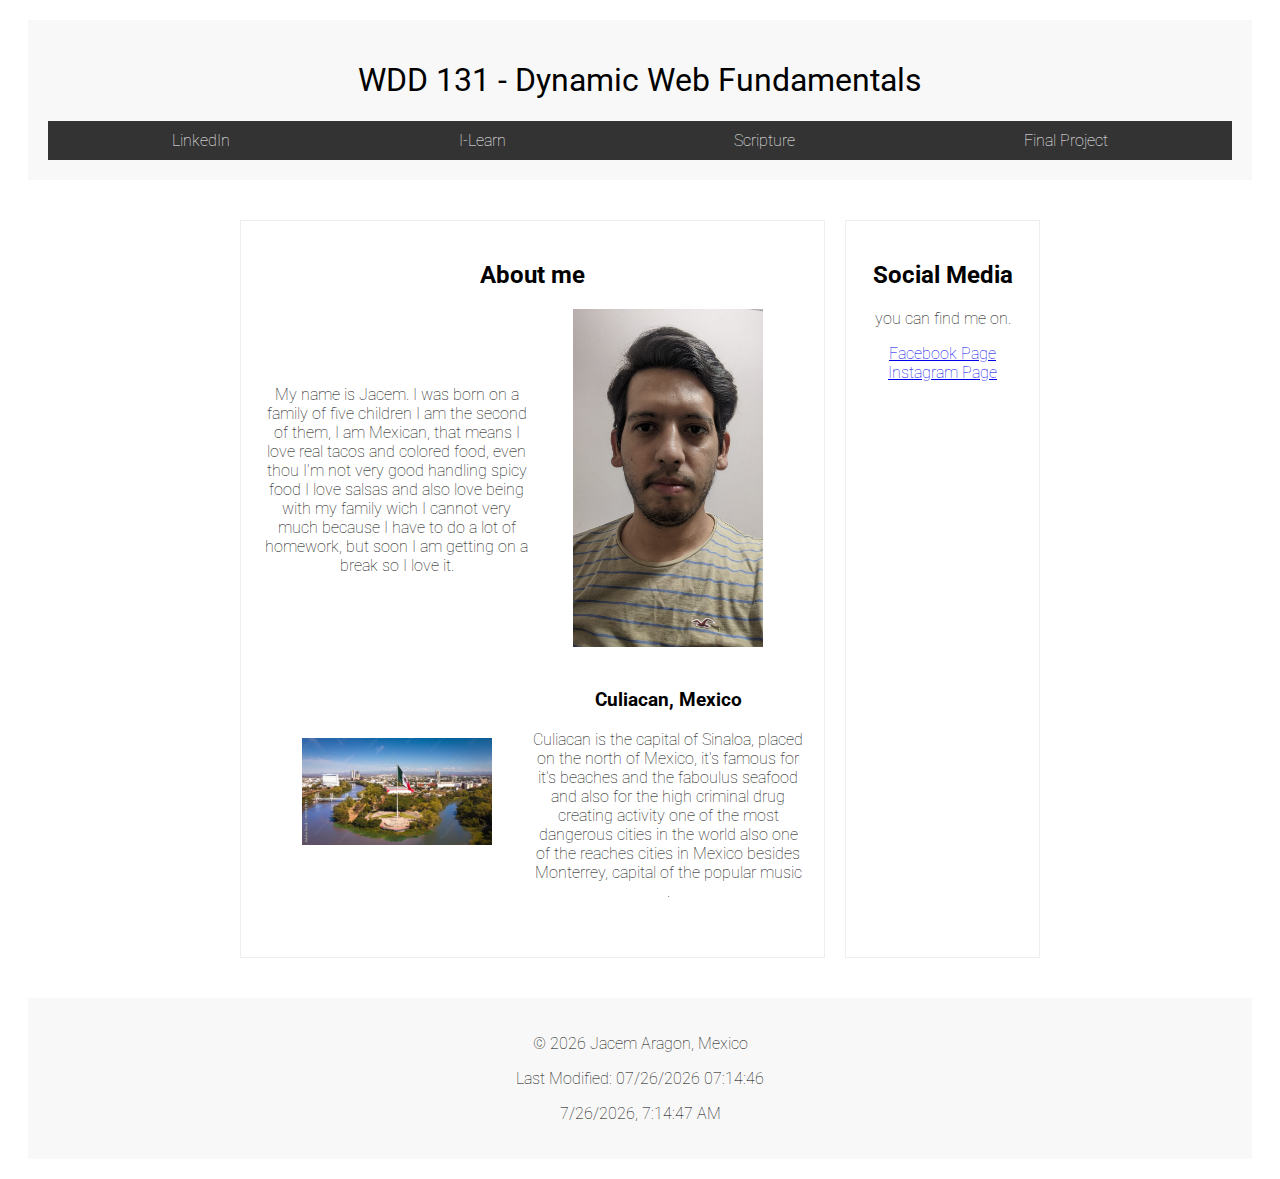
<file: index.html>
<!DOCTYPE html>
<html lang="en">
<head>
    <meta charset="UTF-8">
    <meta name="viewport" content="width=device-width, initial-scale=1.0">
    <title>WDD 131 - Dynamic Web Fundamentals - Jacem Aragon</title>
    <meta name="description" content="WDD 131 - Dynamic Web Fundamentals - Jacem Aragon - Keyword summary of page content">
    <meta name="author" content="Jacem Aragon">
    <link rel="stylesheet" href="styles/base.css">
    <link rel="preconnect" href="https://fonts.googleapis.com">
    <link rel="preconnect" href="https://fonts.gstatic.com" crossorigin>
    <link href="https://fonts.googleapis.com/css2?family=Roboto:ital,wght@0,100;0,300;0,400;0,500;0,700;0,900;1,100;1,300;1,400;1,500;1,700;1,900&display=swap" rel="stylesheet">
</head>
<body>
    <header>
        <h1>WDD 131 - Dynamic Web Fundamentals</h1>
        <nav>
            <a href="https://www.linkedin.com/in/jacemaragon/">LinkedIn</a>
            <a href="https://byui.instructure.com/">I-Learn</a>
            <a href="https://www.churchofjesuschrist.org/study/scriptures">Scripture</a>
            <a href="#">Final Project</a>
        </nav>
    </header>
    <main>
        <section class="card">
            <h2>About me </h2>
            <div class="flex-container">
                <div class="left-content">
                    <p>My name is Jacem. I was born on a family of five children I am the second of them, I am Mexican, that means I love real tacos and colored food, even thou I'm not very good handling spicy food I love salsas and also love being with my family wich I cannot very much because I have to do a lot of homework, but soon I am getting on a break so I love it.</p>
                </div>
                <div class="right-content">
                    <img src="images/Profile.jpg" alt="Profile Picture">
                </div>
            </div>
            <div class="flex-container">
                <div class="left-content">
                    <img src="images/culiacan.jpg" alt="Culiacan City View">
                </div>
                <div class="right-content">
                    <h3>Culiacan, Mexico</h3>
                    <p>Culiacan is the capital of Sinaloa, placed on the north of Mexico, it's famous for it's beaches and the faboulus seafood and also for the high criminal drug creating activity one of the most dangerous cities in the world also one of the reaches cities in Mexico besides Monterrey, capital of the popular music .</p>
                </div>
            </div>
        </section>
        <section class="card">
            <h2>Social Media</h2>
            <p>you can find me on.</p>
            <a href="https://www.facebook.com/jacems/">Facebook Page</a>
            <a href="https://www.instagram.com/jacemaragon/">Instagram Page</a>
        </section>
    </main>
    <footer>
        <p>&copy; <span id="currentyear"></span> Jacem Aragon, <span id="country">Mexico</span></p>
        <p id="lastModified"></p>
        <p id="currentDateTime"></p>
    </footer>
    <script src="scripts/getdates.js" defer></script>
</body>
</html>
</file>
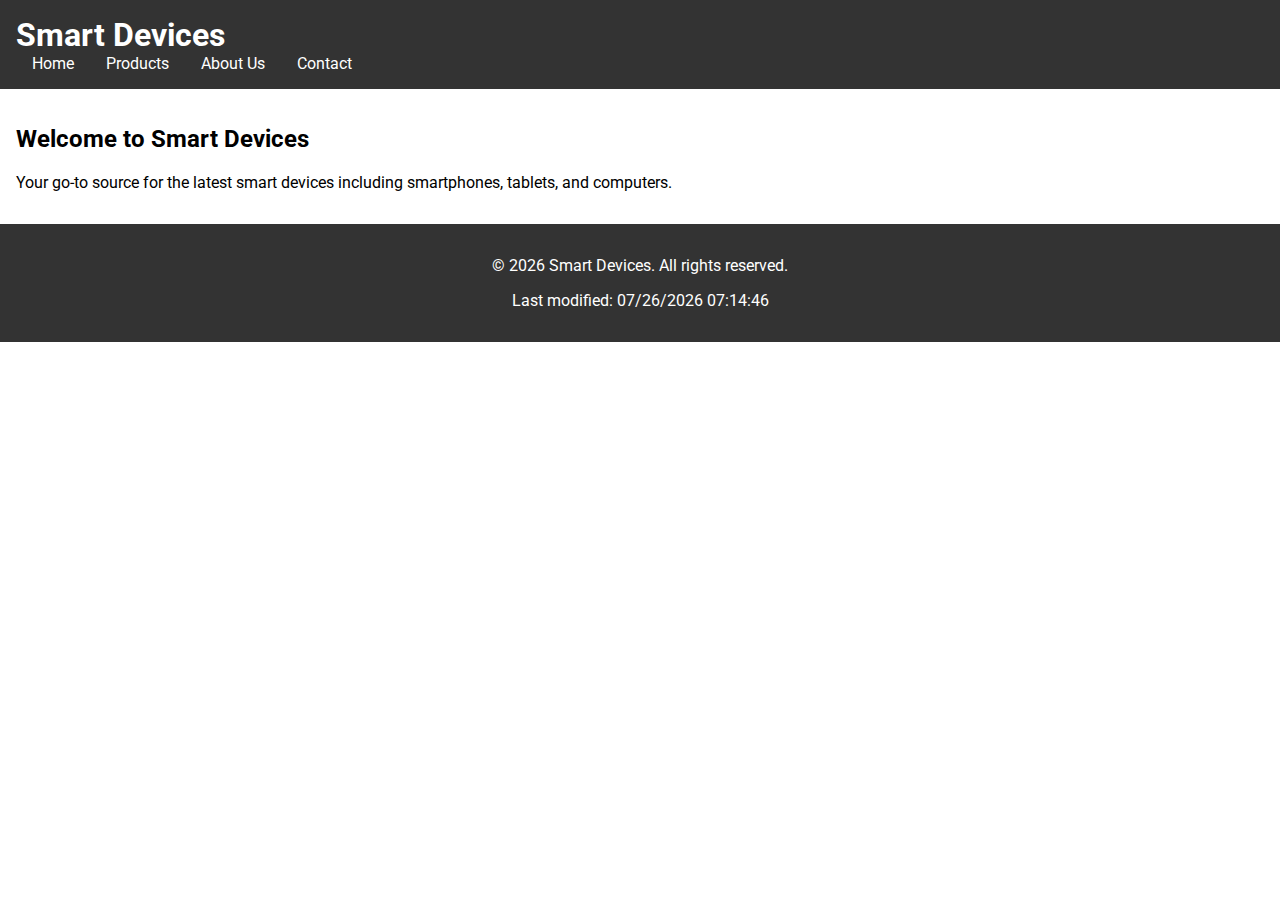
<file: final.html>
<!DOCTYPE html>
<html lang="en">
<head>
    <meta charset="UTF-8">
    <meta name="viewport" content="width=device-width, initial-scale=1.0">
    <title>Smart Devices</title>
    <link rel="stylesheet" href="styles/final.css">
    <link rel="stylesheet" href="styles/final-large.css" media="(min-width: 600px)">
    <script src="scripts/final.js" defer></script>
    <script src="scripts/product-final.js" defer></script>
    <link rel="preconnect" href="https://fonts.googleapis.com">
    <link rel="preconnect" href="https://fonts.gstatic.com" crossorigin>
    <link href="https://fonts.googleapis.com/css2?family=Roboto:wght@100;300;400;500;700&display=swap" rel="stylesheet">
</head>
<body>
    <header>
        <h1>Smart Devices</h1>
        <nav>
            <div class="menu-icon" id="menu-icon">&#9776;</div>
            <ul class="menu" id="menu">
                <li><a href="final.html">Home</a></li>
                <li><a href="product-final.html">Products</a></li>
                <li><a href="final-about us.html">About Us</a></li>
                <li><a href="final-conctact us.html">Contact</a></li>
            </ul>
        </nav>
    </header>
    <main>
        <section>
            <h2>Welcome to Smart Devices</h2>
            <p>Your go-to source for the latest smart devices including smartphones, tablets, and computers.</p>
        </section>
    </main>
    <footer>
        <p>&copy; <span id="year"></span> Smart Devices. All rights reserved.</p>
        <p>Last modified: <span id="lastModified"></span></p>
    </footer>
</body>
</html>
</file>
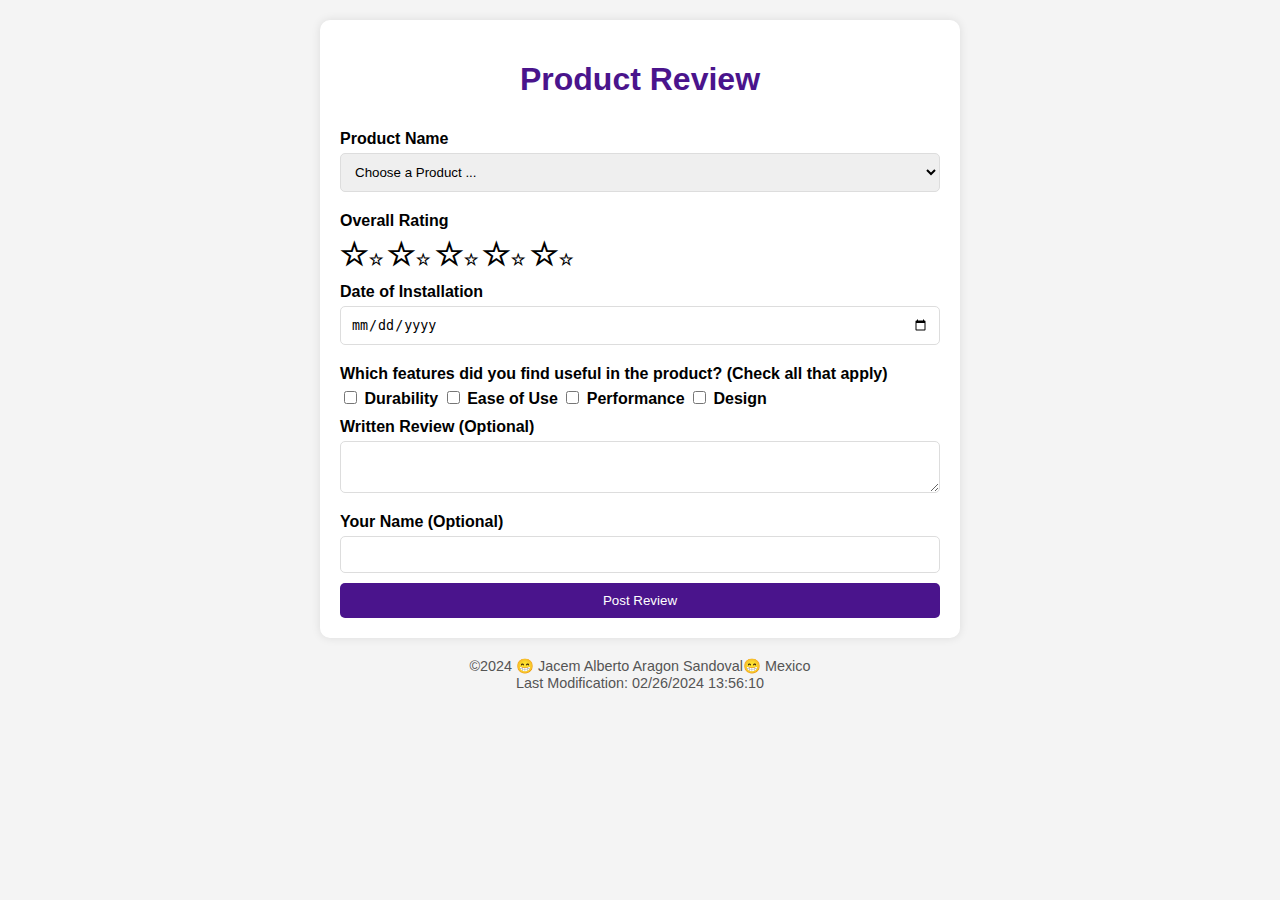
<file: form.html>
<!DOCTYPE html>
<html lang="en">
<head>
    <meta charset="UTF-8">
    <meta name="viewport" content="width=device-width, initial-scale=1.0">
    <title>Product Review Form</title>
    <link rel="stylesheet" href="styles/style-form.css">
</head>
<body>
    <div class="container">
        <h1>Product Review</h1>
        <form action="review.html" method="get">
            <label for="product-name">Product Name</label>
            <select id="product-name" name="product-name" required>
                <option value="" disabled selected>Choose a Product ...</option>
            </select>

            <label for="rating">Overall Rating</label>
            <div id="rating">
                <input type="radio" id="star1" name="rating" value="1" required>
                <label for="star1">&star;</label>
                <input type="radio" id="star2" name="rating" value="2">
                <label for="star2">&star;</label>
                <input type="radio" id="star3" name="rating" value="3">
                <label for="star3">&star;</label>
                <input type="radio" id="star4" name="rating" value="4">
                <label for="star4">&star;</label>
                <input type="radio" id="star5" name="rating" value="5">
                <label for="star5">&star;</label>
            </div>

            <label for="installation-date">Date of Installation</label>
            <input type="date" id="installation-date" name="installation-date" required>

            <label for="features">Which features did you find useful in the product? (Check all that apply)</label>
            <div id="features">
                <input type="checkbox" id="feature1" name="features" value="Durability">
                <label for="feature1">Durability</label>
                <input type="checkbox" id="feature2" name="features" value="Ease of Use">
                <label for="feature2">Ease of Use</label>
                <input type="checkbox" id="feature3" name="features" value="Performance">
                <label for="feature3">Performance</label>
                <input type="checkbox" id="feature4" name="features" value="Design">
                <label for="feature4">Design</label>
            </div>

            <label for="written-review">Written Review (Optional)</label>
            <textarea id="written-review" name="written-review"></textarea>

            <label for="user-name">Your Name (Optional)</label>
            <input type="text" id="user-name" name="user-name">

            <input type="submit" value="Post Review">
        </form>
    </div>

    <footer>
        <p>©2024 😁 Jacem Alberto Aragon Sandoval😁 Mexico<br>
        Last Modification: 02/26/2024 13:56:10</p>
    </footer>

    <script src="scripts/script-form.js"></script>
</body>
</html>
</file>
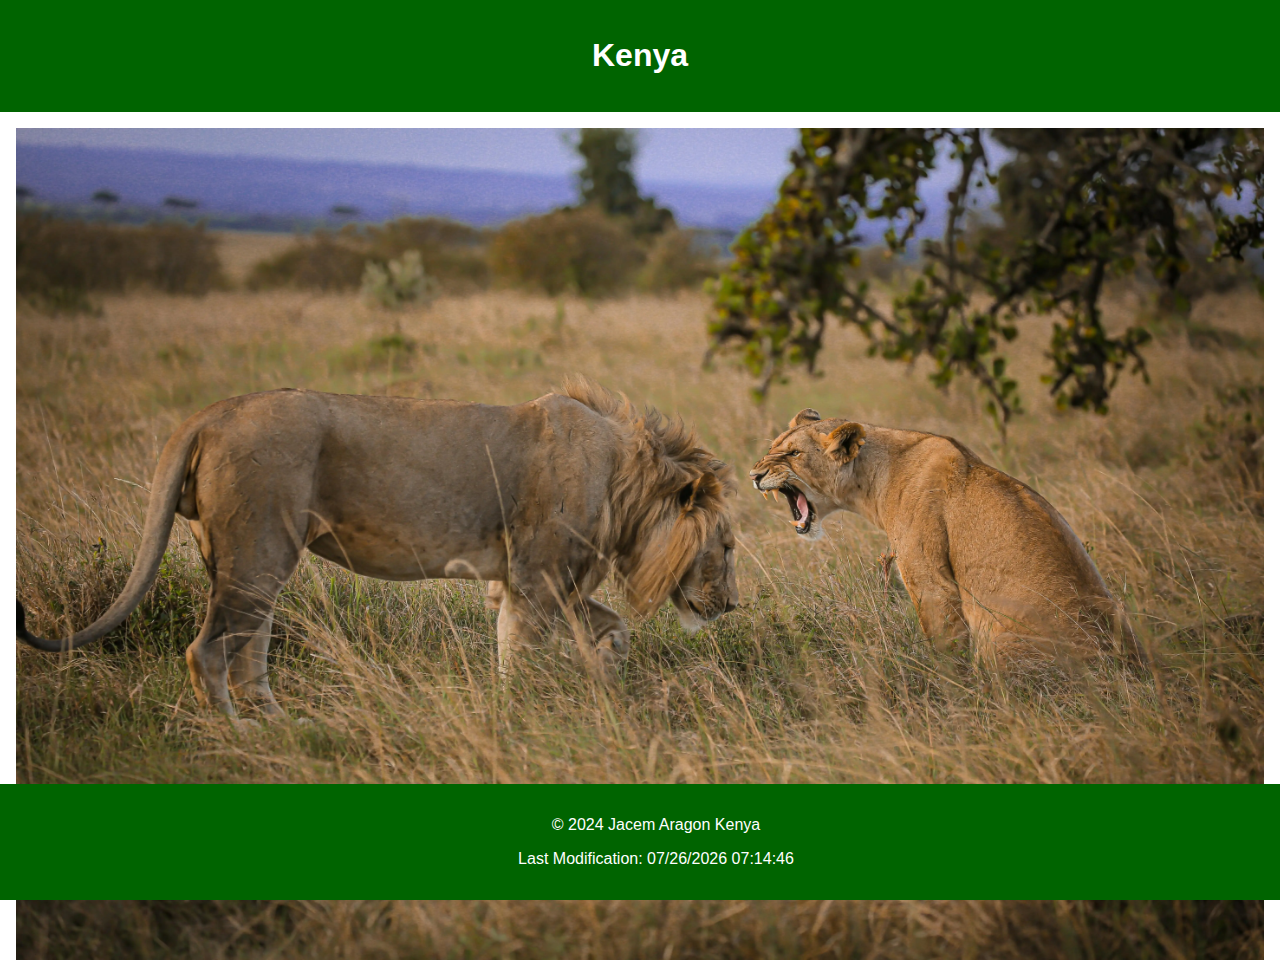
<file: place.html>
<!DOCTYPE html>
<html lang="en">
<head>
    <meta charset="UTF-8">
    <meta name="viewport" content="width=device-width, initial-scale=1.0">
    <title>Place - Kenya</title>
    <link rel="stylesheet" href="styles/styles.css">
    <script src="scripts/scrtipt.js" defer></script>
</head>
<body>
    <header>
        <h1>Kenya</h1>
    </header>
    <main>
        <img src="images/hero.webp" alt="Hero Image" id="hero">
        <section id="data">
            <h2>Data</h2>
            <ul>
                <li><strong>Area:</strong> 580,367 sq km</li>
                <li><strong>Population:</strong> 53,771,296</li>
                <li><strong>Capital:</strong> Nairobi</li>
                <li><strong>Languages:</strong> Swahili, English</li>
                <li><strong>Currency:</strong> Kenyan Shilling</li>
                <li><strong>Time Zone:</strong> UTC+3</li>
                <li><strong>Calling Code:</strong> +254</li>
                <li><strong>Internet TLD:</strong> .ke</li>
            </ul>
        </section>
        <section id="weather">
            <h2>Weather</h2>
            <img src="images/weather_icon.svg" alt="Weather Icon" id="weather-icon">
            <p><strong>Temperature:</strong> 20°C</p>
            <p><strong>Conditions:</strong> Partly Cloudy</p>
            <p><strong>Wind:</strong> 10 km/h</p>
            <p><strong>Wind Chill:</strong> <span id="windchill">18.4°C</span></p>
        </section>
    </main>
    <footer>
        <p>&copy; 2024 Jacem Aragon Kenya</p>
        <p>Last Modification: <span id="lastModified"></span></p>
    </footer>
</body>
</html>
</file>
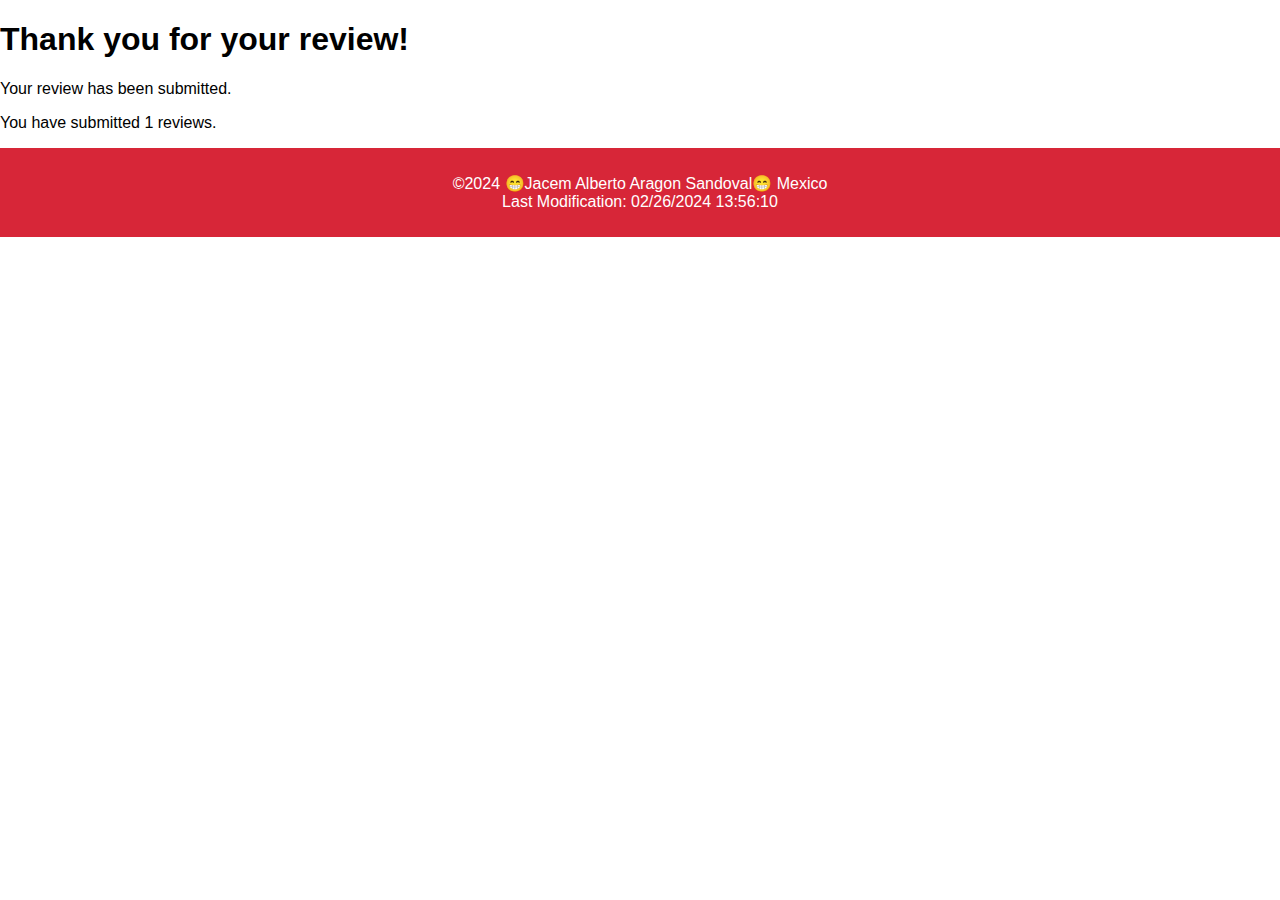
<file: review.html>
<!DOCTYPE html>
<html lang="en">
<head>
    <meta charset="UTF-8">
    <meta name="viewport" content="width=device-width, initial-scale=1.0">
    <title>Review Submitted</title>
    <link rel="stylesheet" href="styles/style.css">
</head>
<body>
    <div class="container">
        <h1>Thank you for your review!</h1>
        <p>Your review has been submitted.</p>
        <p>You have submitted <span id="review-count">0</span> reviews.</p>
    </div>

    <footer>
        <p>©2024 😁Jacem Alberto Aragon Sandoval😁 Mexico<br>
        Last Modification: 02/26/2024 13:56:10</p>
    </footer>

    <script src="scripts/review.js"></script>
</body>
</html>
</file>
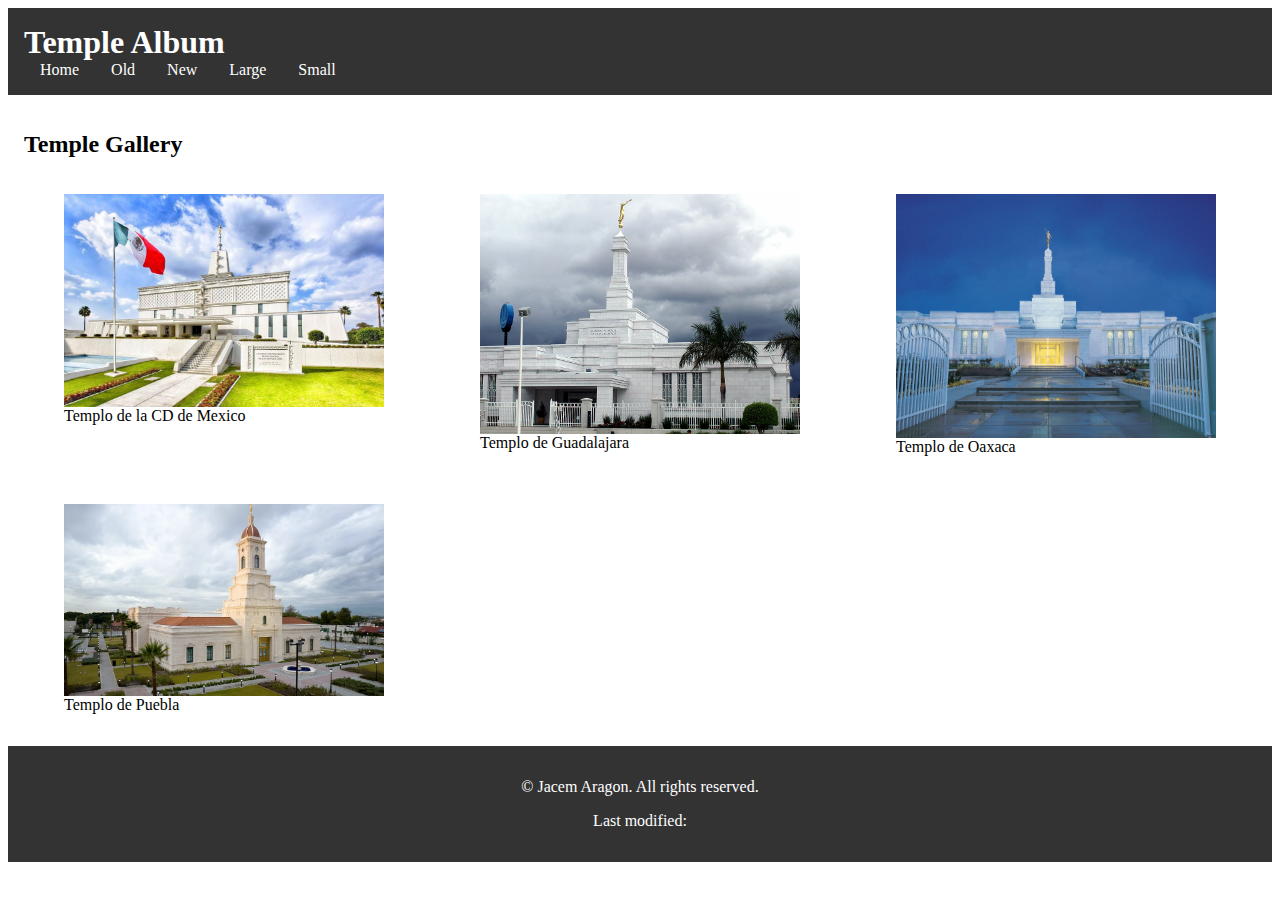
<file: temple.html>
<!DOCTYPE html>
<html lang="en">
<head>
    <meta charset="UTF-8">
    <meta name="viewport" content="width=device-width, initial-scale=1.0">
    <title>Temple Album</title>
    <link rel="stylesheet" href="styles/temples.css">
    <link rel="stylesheet" href="styles/temples-large.css" media="(min-width: 600px)">
    <script src="scripts/temples.js" defer></script>
    <link rel="preconnect" href="https://fonts.googleapis.com">
<link rel="preconnect" href="https://fonts.gstatic.com" crossorigin>
<link href="https://fonts.googleapis.com/css2?family=Roboto:ital,wght@0,100;0,300;0,400;0,500;0,700;0,900;1,100;1,300;1,400;1,500;1,700;1,900&display=swap" rel="stylesheet">
</head>
<body>
    <header>
        <h1>Temple Album</h1>
        <nav>
            <div class="menu-icon" id="menu-icon">&#9776;</div>
            <ul class="menu" id="menu">
                <li><a href="#">Home</a></li>
                <li><a href="#">Old</a></li>
                <li><a href="#">New</a></li>
                <li><a href="#">Large</a></li>
                <li><a href="#">Small</a></li>
            </ul>
        </nav>
    </header>
    <main>
        <h2>Temple Gallery</h2>
        <div class="gallery">
            <figure>
                <img src="images/templomexico.jpg" alt="Temple 1" class="responsive-image large-image">
                <figcaption>Templo de la CD de Mexico</figcaption>
            </figure>
            <figure>
                <img src="images/templogdl.jpeg" alt="Temple 2" class="responsive-image small-image">
                <figcaption>Templo de Guadalajara</figcaption>
            </figure>
            <figure>
                <img src="images/templooaxaca.webp" alt="Temple 3" class="responsive-image large-image">
                <figcaption>Templo de Oaxaca</figcaption>
            </figure>
            <figure>
                <img src="images/templopuebla.jpg" alt="Temple 4" class="responsive-image small-image">
                <figcaption>Templo de Puebla</figcaption>
            </figure>
        </div>
    </main>
    <footer>
        <p>&copy; <span id="year"></span> Jacem Aragon. All rights reserved.</p>
        <p>Last modified: <span id="lastModified"></span></p>
    </footer>
</body>
</html>
</file>
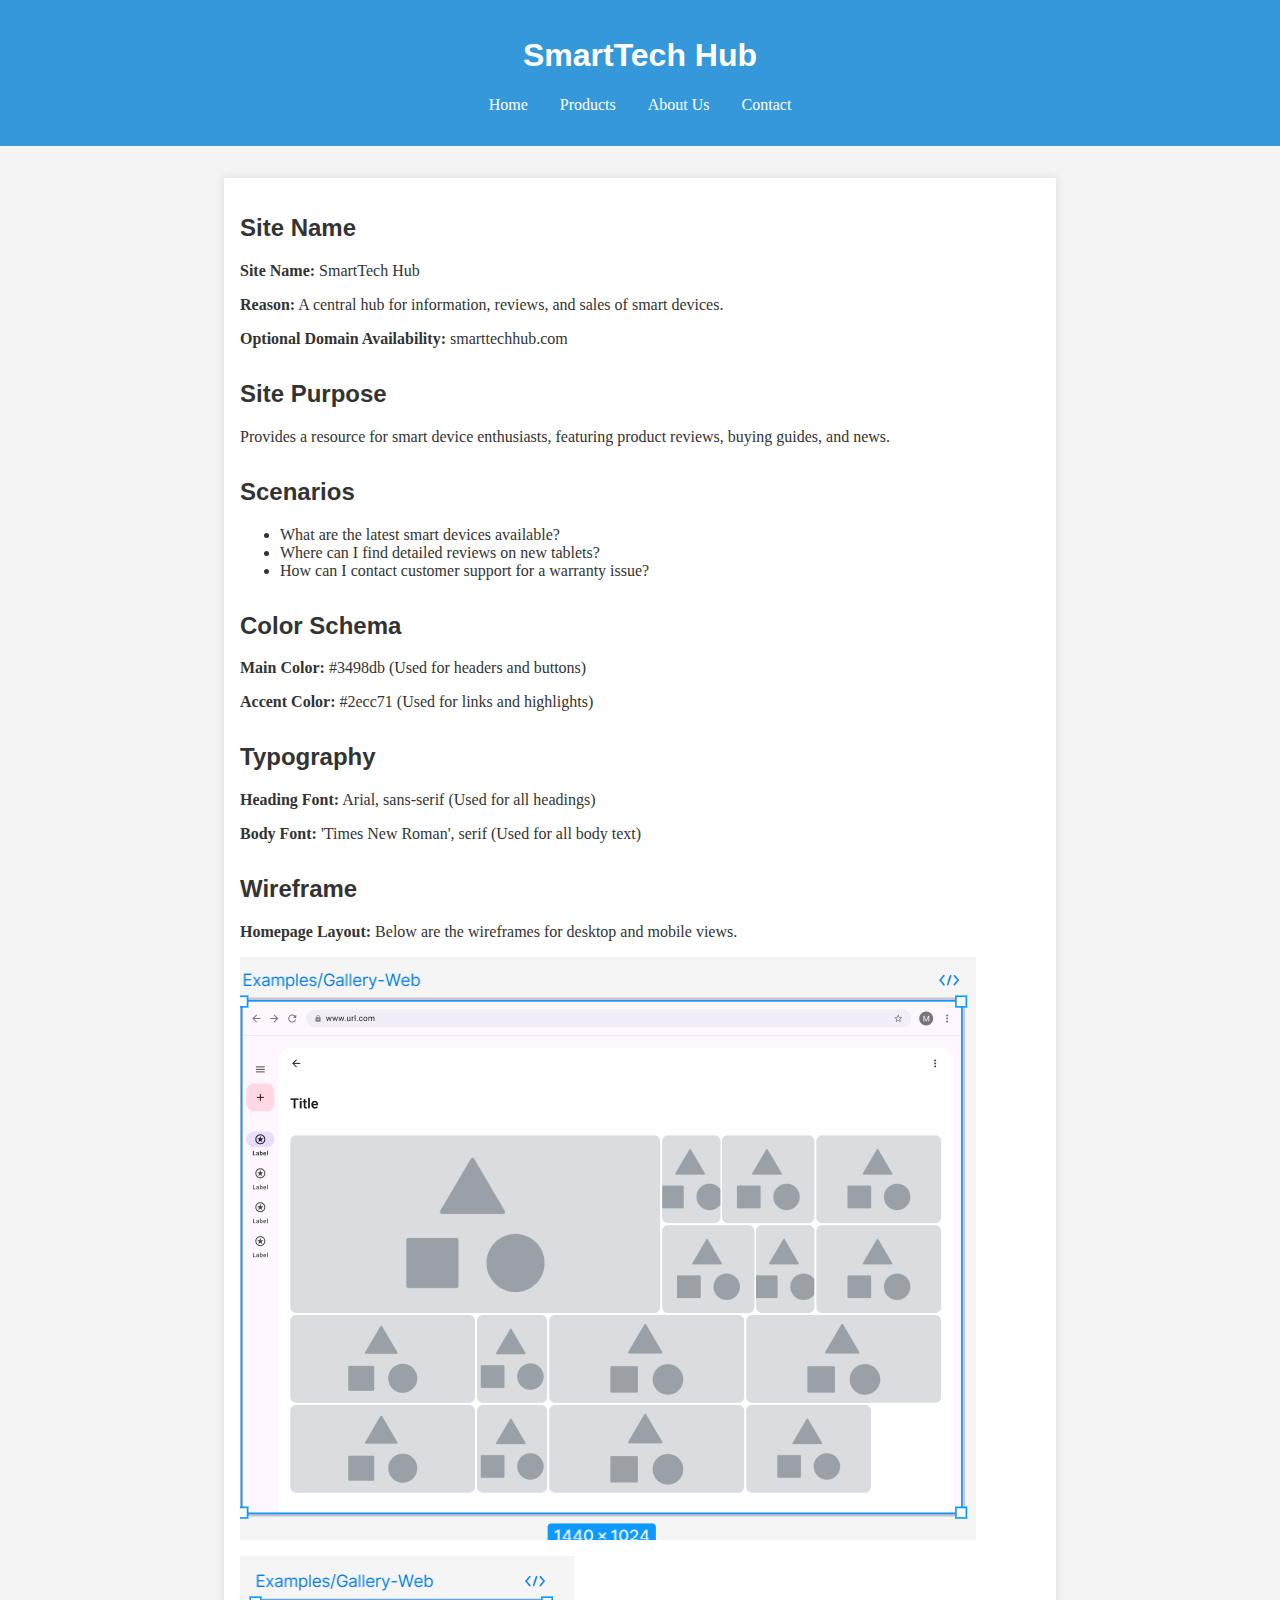
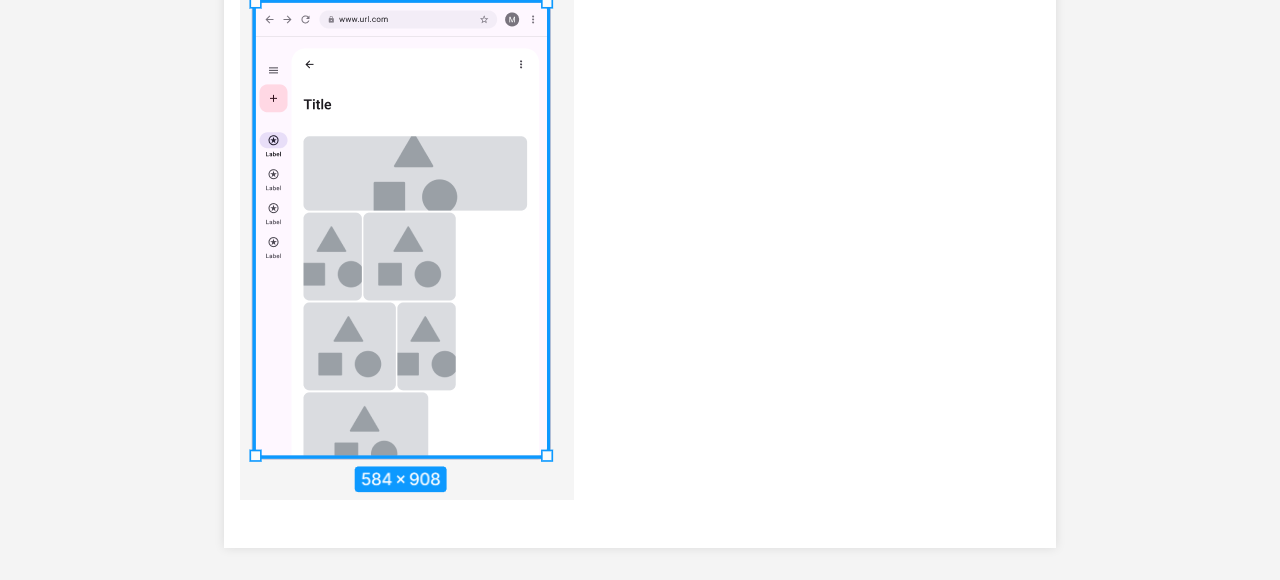
<file: project/site-plan.html>
<!DOCTYPE html>
<html lang="en">
<head>
    <meta charset="UTF-8">
    <meta name="viewport" content="width=device-width, initial-scale=1.0">
    <title>Site Plan - SmartTech Hub</title>
    <link rel="stylesheet" href="styles/styles-site-plan.css">
</head>
<body>
    <header>
        <h1>SmartTech Hub</h1>
        <nav>
            <button id="menu-toggle" aria-label="Toggle Menu">☰</button>
            <ul id="nav-links">
                <li><a href="#">Home</a></li>
                <li><a href="#">Products</a></li>
                <li><a href="#">About Us</a></li>
                <li><a href="#">Contact</a></li>
            </ul>
        </nav>
    </header>
    <main>
        <section id="site-name">
            <h2>Site Name</h2>
            <p><strong>Site Name:</strong> SmartTech Hub</p>
            <p><strong>Reason:</strong> A central hub for information, reviews, and sales of smart devices.</p>
            <p><strong>Optional Domain Availability:</strong> smarttechhub.com</p>
        </section>
        <section id="site-purpose">
            <h2>Site Purpose</h2>
            <p>Provides a resource for smart device enthusiasts, featuring product reviews, buying guides, and news.</p>
        </section>
        <section id="scenarios">
            <h2>Scenarios</h2>
            <ul>
                <li>What are the latest smart devices available?</li>
                <li>Where can I find detailed reviews on new tablets?</li>
                <li>How can I contact customer support for a warranty issue?</li>
            </ul>
        </section>
        <section id="color-schema">
            <h2>Color Schema</h2>
            <p><strong>Main Color:</strong> #3498db (Used for headers and buttons)</p>
            <p><strong>Accent Color:</strong> #2ecc71 (Used for links and highlights)</p>
        </section>
        <section id="typography">
            <h2>Typography</h2>
            <p><strong>Heading Font:</strong> Arial, sans-serif (Used for all headings)</p>
            <p><strong>Body Font:</strong> 'Times New Roman', serif (Used for all body text)</p>
        </section>
        <section id="wireframe">
            <h2>Wireframe</h2>
            <p><strong>Homepage Layout:</strong> Below are the wireframes for desktop and mobile views.</p>
            <img src="wireframe desktop.png" alt="Desktop Wireframe">
            <img src="wireframe mobile.png" alt="Mobile Wireframe">
        </section>
    </main>
    <script src="script/scrtipt-site-plan.js"></script>
</body>
</html>
</file>
<file: styles/base.css>
body {
    font-family: "Roboto", sans-serif;
    font-weight: 100;
}

h1 {
    font-weight: 400;
}

header, main, footer {
    margin: 20px;
    padding: 20px;
}

header {
    background-color: #f8f8f8;
    text-align: center;
}

nav {
    display: flex;
    justify-content: space-around;
    background-color: #333;
    padding: 10px;
}

nav a {
    color: white;
    text-decoration: none;
}

nav a:hover {
    color: #ff6347;
}

main {
    max-width: 800px;
    margin: auto;
    display: grid;
    grid-template-columns: 3fr 1fr; 
    gap: 20px;
}

.card {
    border: 1px solid #eee;
    padding: 20px;
    text-align: center;
}

.card img {
    max-width: 70%; /
    height: auto; 
}

.flex-container {
    display: flex;
    justify-content: space-between;
    align-items: center;
    margin-bottom: 20px;
}

.left-content, .right-content {
    flex-basis: 100%; 
}

footer {
    background-color: #f8f8f8;
    text-align: center;
}
</file>
<file: styles/final.css>
body {
    font-family: "Roboto", sans-serif;
    margin: 0;
    padding: 0;
}

header {
    background-color: #333;
    color: white;
    padding: 1rem;
}

header h1 {
    margin: 0;
}

nav {
    display: flex;
    justify-content: space-between;
    align-items: center;
}

nav .menu-icon {
    display: block;
    cursor: pointer;
}

nav ul {
    display: none;
    list-style: none;
    padding: 0;
    margin: 0;
}

nav ul li {
    margin: 0.5rem 0;
}

nav ul li a {
    color: white;
    text-decoration: none;
}

main {
    padding: 1rem;
}

footer {
    background-color: #333;
    color: white;
    text-align: center;
    padding: 1rem;
}
</file>
<file: styles/final-large.css>
nav .menu-icon {
    display: none;
}

nav ul {
    display: flex;
}

nav ul li {
    margin: 0 1rem;
}
</file>
<file: styles/style-form.css>
body {
    font-family: Arial, sans-serif;
    background-color: #f4f4f4;
    margin: 0;
    padding: 0;
}

.container {
    width: 90%;
    max-width: 600px;
    margin: auto;
    background: white;
    padding: 20px;
    border-radius: 10px;
    box-shadow: 0 0 10px rgba(0, 0, 0, 0.1);
    margin-top: 20px;
}

h1 {
    text-align: center;
    color: #4a148c;
}

form {
    display: flex;
    flex-direction: column;
}

label {
    margin-top: 10px;
    margin-bottom: 5px;
    font-weight: bold;
}

select, input[type="date"], input[type="text"], textarea {
    padding: 10px;
    margin-bottom: 10px;
    border: 1px solid #ddd;
    border-radius: 5px;
}

input[type="submit"] {
    background-color: #4a148c;
    color: white;
    padding: 10px;
    border: none;
    border-radius: 5px;
    cursor: pointer;
}

input[type="submit"]:hover {
    background-color: #6a1b9a;
}

footer {
    text-align: center;
    margin-top: 20px;
    font-size: 0.9em;
    color: #555;
}

#rating label {
    cursor: pointer;
}

#rating input[type="radio"] {
    display: none;
}

#rating label:before {
    content: '\2606';
    font-size: 2em;
}

#rating input[type="radio"]:checked ~ label:before {
    content: '\2605';
    color: gold;
}
</file>
<file: styles/styles.css>
body {
    font-family: Arial, sans-serif;
    margin: 0;
    padding: 0;
    box-sizing: border-box;
}

header {
    background-color: #006400; 
    color: white;
    text-align: center;
    padding: 1rem;
}

main {
    padding: 1rem;
}

#hero {
    width: 100%;
    height: auto;
}

#data, #weather {
    background: rgba(255, 255, 255, 0.8); 
    padding: 1rem;
    border-radius: 8px;
    margin-top: 1rem;
}

h2 {
    color: #006400; 
}

#weather-icon {
    width: 50px; 
    height: 50px; 
    display: block;
    margin: 0 auto 1rem; 
}

footer {
    background-color: #006400;
    color: white;
    text-align: center;
    padding: 1rem;
    position: fixed;
    width: 100%;
    bottom: 0;
}

@media (min-width: 768px) {
    main {
        display: flex;
        justify-content: space-between;
    }

    #data, #weather {
        width: 45%;
    }
}
</file>
<file: styles/style.css>
:root {
    --primary-color: #D72638; /* Red */
    --secondary-color: #4CAF50; /* Green */
}

body {
    font-family: Arial, sans-serif;
    margin: 0;
    padding: 0;
    box-sizing: border-box;
}

header {
    background-color: var(--primary-color);
    color: white;
    text-align: center;
    padding: 10px 0;
}

#hero {
    width: 100%;
    height: auto;
}

main {
    padding: 20px;
}

#data, #weather {
    margin: 20px 0;
}

#data ul {
    list-style-type: none;
    padding: 0;
}

#weather #weather-icon::after {
    content: '⛅'; /* Weather icon for wider view */
    font-size: 2rem;
}

footer {
    background-color: var(--primary-color);
    color: white;
    text-align: center;
    padding: 10px 0;
}

@media (min-width: 768px) {
    main {
        display: flex;
        justify-content: space-around;
    }

    #data, #weather {
        flex: 1;
    }

    #weather #weather-icon::after {
        content: url('weather-icon.svg'); /* SVG weather icon for mobile view */
    }
}
</file>
<file: styles/temples.css>
body {
   .roboto-thin {
  font-family: "Roboto", sans-serif;
  font-weight: 100;
  font-style: normal;
}
}

header {
    background-color: #333;
    color: white;
    padding: 1rem;
}

header h1 {
    margin: 0;
}

nav {
    display: flex;
    justify-content: space-between;
    align-items: center;
}

nav .menu-icon {
    display: block;
    cursor: pointer;
}

nav ul {
    display: none;
    list-style: none;
    padding: 0;
    margin: 0;
}

nav ul li {
    margin: 0.5rem 0;
}

nav ul li a {
    color: white;
    text-decoration: none;
}

main {
    padding: 1rem;
}

.gallery {
    display: grid;
    grid-template-columns: 1fr;
    gap: 1rem;
}

footer {
    background-color: #333;
    color: white;
    text-align: center;
    padding: 1rem;
}

.responsive-image {
    max-width: 100%;
    height: auto;
    display: block;
    margin: 0 auto; 
}

.large-image {
    max-width: 100%; 
}

.small-image {
    max-width: 50%; 
}
</file>
<file: styles/temples-large.css>
nav .menu-icon {
    display: none;
}

nav ul {
    display: flex;
}

nav ul li {
    margin: 0 1rem;
}

.gallery {
    grid-template-columns: repeat(auto-fit, minmax(300px, 1fr));
}

.large-image {
    max-width: 100%; 
}

.small-image {
    max-width: 100%; 
}
</file>
<file: project/styles/styles-site-plan.css>
body {
    font-family: 'Times New Roman', serif;
    color: #333;
    margin: 0;
    padding: 0;
    background-color: #f4f4f4;
}

header {
    background-color: #3498db;
    color: white;
    padding: 1rem;
    text-align: center;
    position: relative;
}

nav {
    position: relative;
}

#menu-toggle {
    display: none;
    background: none;
    border: none;
    color: white;
    font-size: 1.5rem;
    position: absolute;
    top: 1rem;
    right: 1rem;
    cursor: pointer;
}

#nav-links {
    list-style: none;
    padding: 0;
    display: flex;
    justify-content: center;
}

#nav-links li {
    margin: 0 1rem;
}

#nav-links a {
    color: white;
    text-decoration: none;
}

@media (max-width: 768px) {
    #menu-toggle {
        display: block;
    }

    #nav-links {
        display: none;
        flex-direction: column;
        align-items: center;
        background-color: #3498db;
        width: 100%;
    }

    #nav-links li {
        margin: 1rem 0;
    }

    #nav-links.show {
        display: flex;
    }
}

main {
    max-width: 800px;
    margin: 2rem auto;
    padding: 1rem;
    background-color: white;
    box-shadow: 0 0 10px rgba(0, 0, 0, 0.1);
}

h1, h2 {
    font-family: Arial, sans-serif;
}

section {
    margin-bottom: 2rem;
}

img {
    max-width: 100%;
    height: auto;
    display: block;
    margin: 1rem 0;
}
</file>
